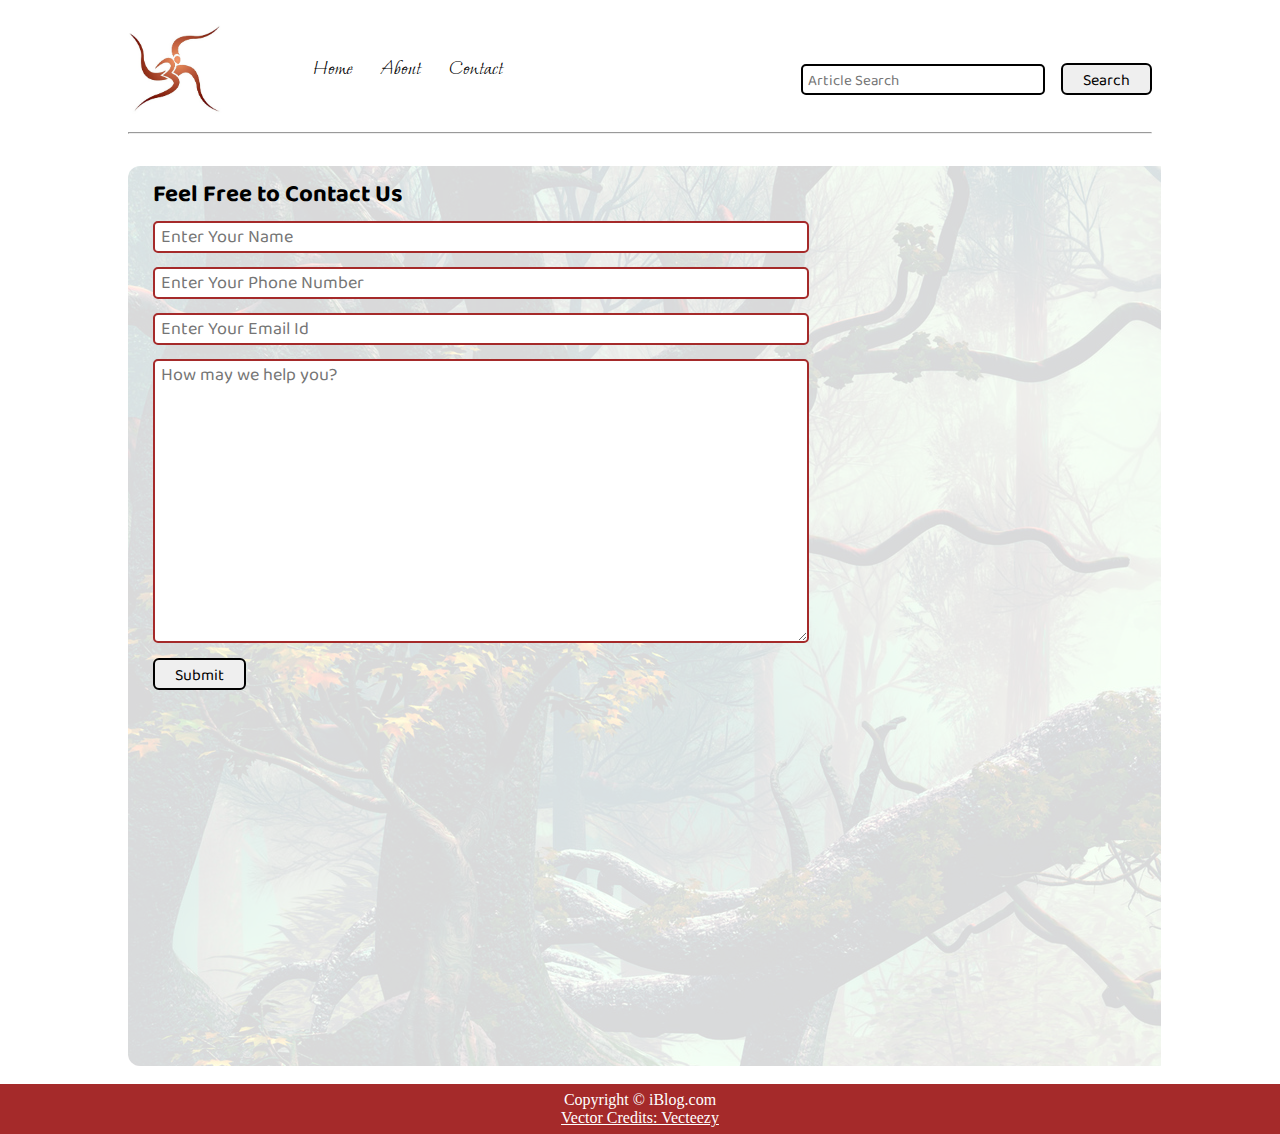
<file: contact.html>
<!DOCTYPE html>
<html lang="en">
<head>
    <meta charset="UTF-8">
    <meta name="viewport" content="width=device-width, initial-scale=1.0">
    <link rel="stylesheet" href="css/utils.css">
    <link rel="stylesheet" href="css/style.css">
    <link rel="stylesheet" href="css/contact.css">
    <link rel="stylesheet" href="css/mobile.css">
    <title>iBlog - Heaven for bloggers</title>
</head>
<body>
    <nav class="navigation max-width-1 m-auto">
        <div class="nav-left">
            <a href="/">
                <span><img src="img/logo.png" width="94px" alt=""></span>
            </a>
            <ul>
                <li><a href="/">Home</a></li>
                <li><a href="#">About</a></li>
                <li><a href="/contact.html">Contact</a></li>
            </ul>
        </div>
        <div class="nav-right">
            <form action="/search.html" method="get">
                <input class="form-input" type="text" name="query" placeholder="Article Search">
                <button class="btn">Search</button>
            </form>

        </div>

    </nav>
    <div class="max-width-1 m-auto">
        <hr>
    </div>
    <div class="contact-content font1 max-width-1 m-auto">
        <div class="max-width-1 m-auto mx-1">
            <h2>Feel Free to Contact Us</h2>
            <div class="contact-form">
                <div class="form-box">
                    <input type="text" placeholder="Enter Your Name">
                </div>
                <div class="form-box">
                    <input type="text" placeholder="Enter Your Phone Number">
                </div>
                <div class="form-box">
                    <input type="text" placeholder="Enter Your Email Id">
                </div>
                <div class="form-box">
                    <textarea name="" id="" cols="30" rows="10" placeholder="How may we help you?"></textarea>
                </div>
                <div class="form-box">
                    <button class="btn">Submit</button>
                </div>

            </div>
        </div>

    </div>
 

   

    <div class="footer">
        <p>Copyright &copy; iBlog.com </p>
         <a href="https://www.vecteezy.com/free-vector/typewriter">Vector Credits: Vecteezy</a> 
    </div>
</body>
</html>
</file>
<file: css/utils.css>
@import url("https://fonts.googleapis.com/css2?family=Baloo+2:wght@500;700&display=swap");
@import url("https://fonts.googleapis.com/css2?family=Moon+Dance&display=swap");

:root {
  --main-bg-color: brown;
  --font1: "Baloo 2", simple;
  --font2: "Moon Dance", cursive;
}
.center{
  text-align: center;
}

.font1 {
  font-family: var(--font1);
}
.font2 {
  font-family: var(--font2);
}

.max-width-1 {
  max-width: 80vw;
}

.max-width-2 {
  max-width: 60vw;
}

.m-auto {
  margin: auto;
}
.mx-1{
  margin-left: 25px;
  margin-right: 25px;
}

.my-2 {
  margin-bottom: 30px;
  margin-top: 30px;
}

.btn {
  padding: 0px 20px;
  padding-top: 3px;
  border: 2px solid black;
  border-radius: 6px;
  font-family: var(--font1);
  font-size: 16px;
  cursor: pointer;
  transition: all 0.3s ease-in-out;
}

.btn:hover {
  color: white;
  background-color: var(--main-bg-color);
}

.form-input {
  padding: 0px 5px;
  padding-top: 3px;
  font-size: 15px;
  border: 2px solid black;
  border-radius: 5px;
  margin: 0 13px;
  font-family: var(--font1);
}
.form-box input, textarea{
  width:50vw;
  padding: 0px 6px;
  margin: 7px 0;
  font-size: 18px;
  font-family: var(--font1);
  border: 2px solid var(--main-bg-color);
  border-radius: 5px;
}
</file>
<file: css/style.css>
* {
  margin: 0;
  padding: 0; 
}

.navigation {
  margin-top: 25px;
  font-family: var(--font1);
  /* height: 74px;  */
  display: flex;
  justify-content: space-between;
  align-items: center;
}

.nav-left {
  display: flex;
}

.nav-left span {
  font-size: 35px;
  padding-top: 10px;
}

.nav-left ul {
  display: flex;
  align-items: center;
  margin: 0 77px;
  font-size: 22px;
  padding-bottom: 23px;
}

.nav-left ul li {
  list-style: none;
  margin: 0 14px;
  font-family: var(--font2);
  transition: all 0.3s ease-in-out;
}

.nav-left ul li a {
  text-decoration: none;
  color: black;
}

.nav-left ul li a:hover {
  color: var(--main-bg-color);
  font-weight: bolder;
}

.content {
  height: 100%;
  display: flex;
  margin-top: 32px;
  padding: 9px;
  position: relative;
}

.content::after {
  content: "";
  background-image: url("../img/11.svg");
  position: absolute;
  width: 100%;
  height: inherit;
  opacity: 0.15;
  border-radius: 12px;
}

.content-left {
  font-family: var(--font1);
  display: flex;
  flex-direction: column;
  justify-content: center;
  padding: 49px;
  z-index: 1;
}

.content-right {
  display: flex;
  align-items: center;
  justify-content: center;
}

.content-right img {
  height: 355px;
  border: 2px solid black;
  border-radius: 200px;
}

.home-articles {
  padding: 18px;
  background-color: rgb(248, 239, 239, 0.5);
  margin-top: 23px;
  position: relative;
}

.year-box {
  position: absolute;  
  right: 0px;
  top: 100px;
  width: 234px;
  height: 255px;
  font-size: 18px;
}

.year-box div {
  margin: 12px 0px;
}

.home-article {
  display: flex;
  margin: 25px;
}

.home-article img {
  width: 300px;
}

.home-article-content {
  align-self: center;
  padding: 25px;
}

.home-article-content a {
  text-decoration: none;
  color: black;
}
/* .home-articles{} */
.footer {
  height: 50px;
  background-color: var(--main-bg-color);
  display: flex;
  align-items: center;
  justify-content: center;
  color: white;
  flex-direction: column;
}

.footer a {
  color: white;
}
</file>
<file: css/contact.css>
.contact-content{  
    height: 100vh;
    margin-top: 32px;
    padding: 9px;
    position: relative; 
    overflow: hidden;
  }
  
  .contact-content::after {
    content: "";
    background-image: url("../img/4.jpg");
    position: absolute;
    top:0;
    width: 100%;
    height: inherit;
    opacity: 0.15;
    border-radius: 12px;
    z-index: -1;
  }
</file>
<file: css/mobile.css>
@media screen and (max-width: 1200px) {
    .navigation {
      flex-direction: column;
      margin-bottom: 23px;
    }
  
    .nav-left {
      flex-direction: column;
      text-align: center;
    }
  
    .content-right {
      display: none;
    }
  
    .home-article {
      flex-direction: column;
    }
  
    .home-article-img {
      text-align: center;
    }
  
    .year-box {
      top: 25px;
      left: 60vw;
      font-size: 11px;
      display: flex;
    }
  
    .year-box div {
      padding: 0 3px;
      margin: 0;
    }
  
    .home-article img {
      width: 27vw;
    }
    .form-input {
      width: 50%;
    }
    .form-box input,
    textarea {
      width: 66vw;
    }
    .row {
      flex-direction: column;
    }
    .social {
      padding: 0;
    }
    .post-img {
      height: auto;
    }
    .adjust-year {
      position: static;
      height: auto;
      padding: 12px 0px;
      display: flex;
      justify-content: flex-end;
      width: 100%;
    }
  }
</file>
